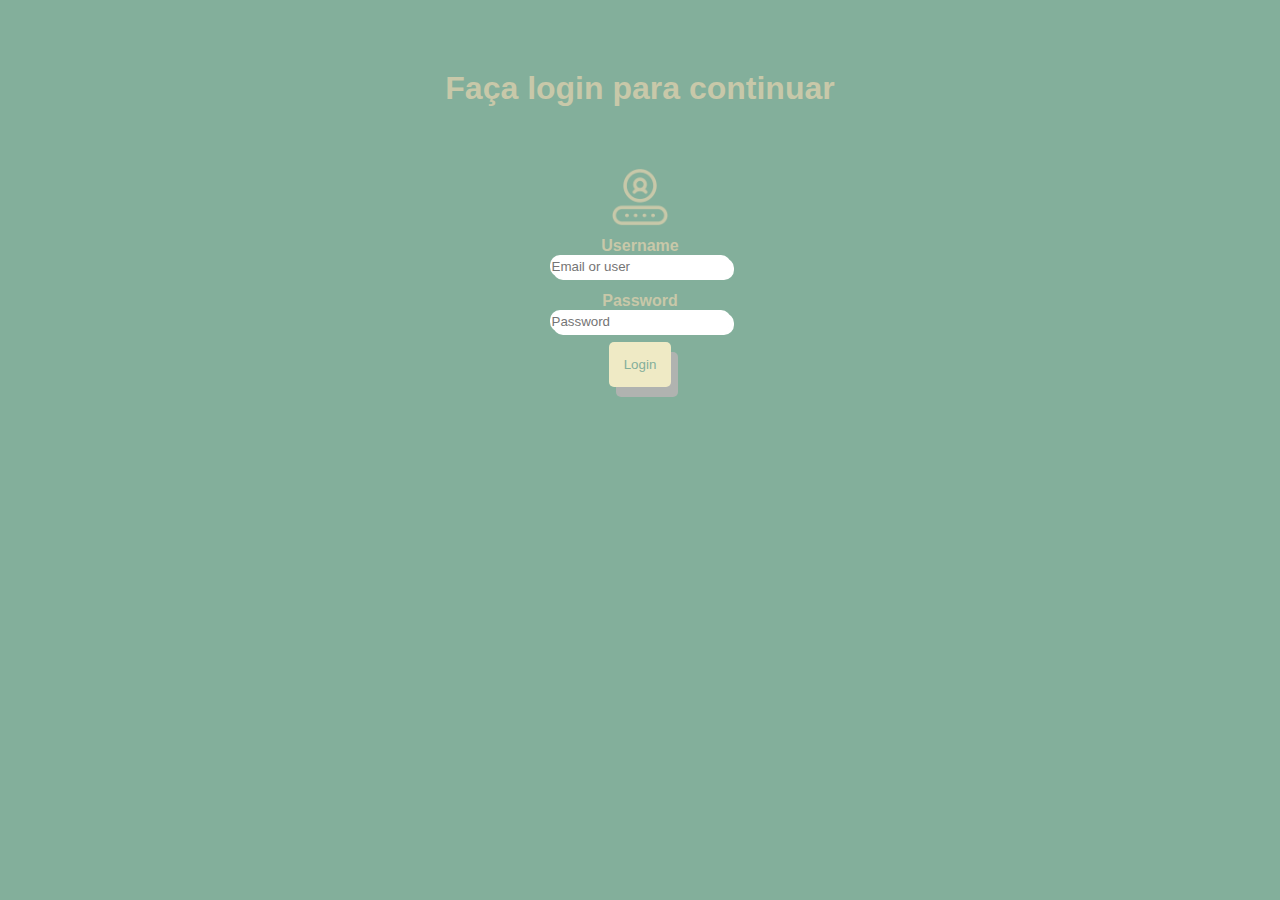
<file: index.html>
<!DOCTYPE html>
<html lang="pt-br">

<head>
    <meta charset="UTF-8">
    <meta name="viewport" content="width=device-width, initial-scale=1.0">
    <title>Login-page</title>
    <link rel="stylesheet" href="style.css">
</head>

<body class="corpo">

    <h1 class="Title">Faça login para continuar</h1>

    <img class="next" src="assets/img/password (1).png" alt="login">

    <div class="email">

        <b class="Username">Username</b>
        <br>

        <input class="username" type="email" name="Email or user" placeholder="Email or user" style="height: 20px;">
    </div>

    <div class="senha">

        <b class="Password">Password</b>
        <br>

        <input class="password" type="password" name="Password" placeholder="Password" style="height: 20px;">
        <br>

        <a href="2.html">
            <button class="Login">Login</button>
        </a>

    </div>




</body>

</html>
</file>
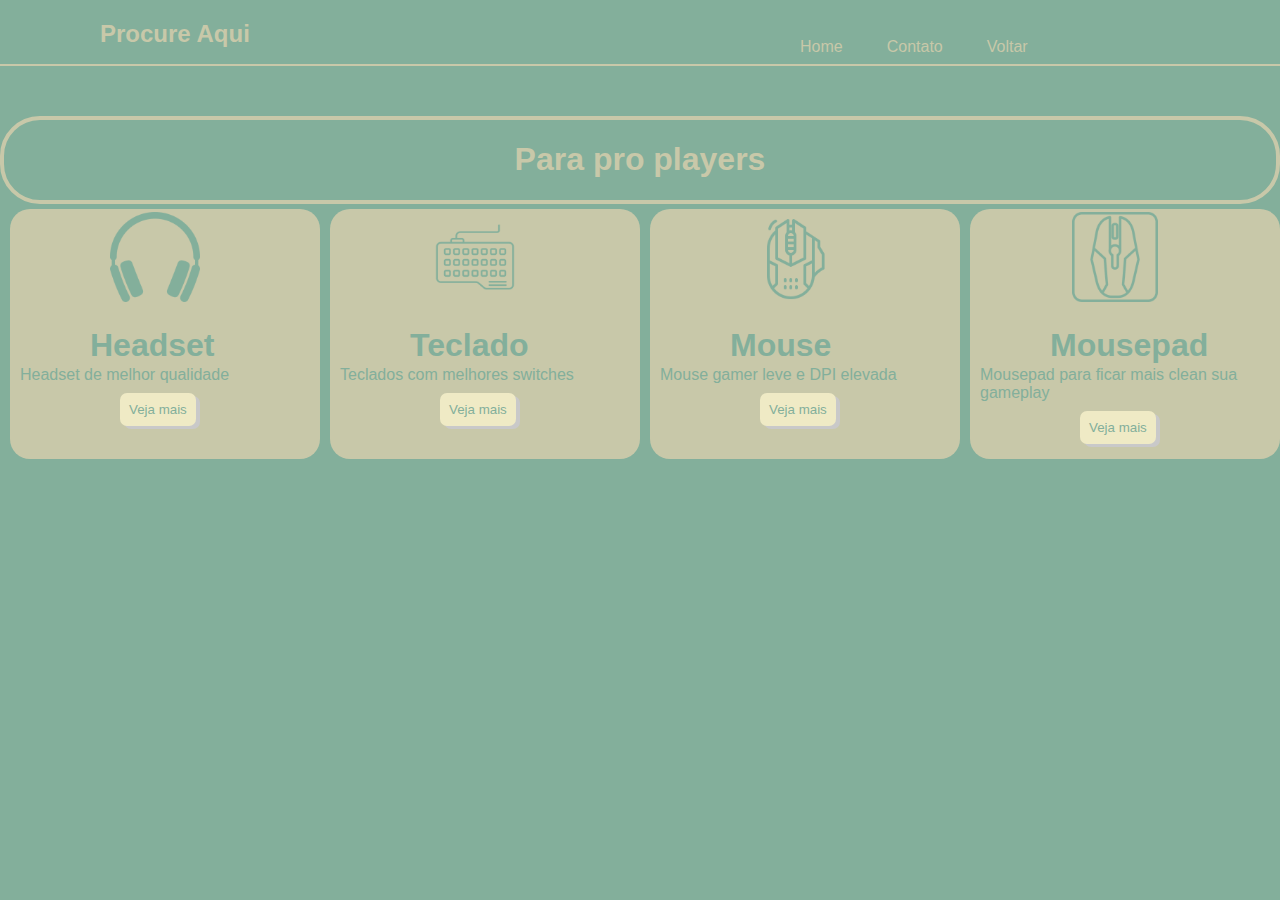
<file: 2.html>
<!DOCTYPE html>
<html lang="pt-br">

<head>
    <meta charset="UTF-8">
    <meta name="viewport" content="width=, initial-scale=1.0">
    <title>Nav-page</title>
    <link rel="stylesheet" href="2.css">
</head>

<header>

    <h2 class="search">Procure Aqui</h2>

    <nav class="nav-list">

        <a style="text-decoration: none;" class="home" href="#">Home</a>

        <a style="text-decoration: none;" class="contato" href="#">Contato</a>

        <a style="text-decoration: none;" class="voltar" href="index.html">Voltar</a>
    </nav>

</header>

<body>

    <hr color="#c8c8a9">

    <div class="container1"> 
        <h1 class="text-info">Para pro players </h1>
    </div>

    <!--Cards-->
    <div class="container">
        <!--card 1-->
        <div class="card">

            <img class="imagem" src="assets/img/headphone (1).png" alt="" style="width: 90px;">
            <h1 class="titulo-card">Headset</h1>
            <p class="sub-card">Headset de melhor qualidade</p>
            <a href="https://www.hp.com/br-pt/shop/hyperx-cloudx-stinger-headset-gamer-preto-verde-xbox-4p5k1aa.html?msclkid=25015771cef71d38bda33217a20804a9&utm_source=bing&utm_medium=cpc&utm_campaign=OLS-BR-PS-Goo-SEM-Pmax-Cmf_cm%20(Maior%20AOS)&utm_term=2334675502987723&utm_content=Cyber%20Week&gclid=CO3b3qni54IDFUlS3QIdcSwN5Q&gclsrc=ds"
             style="text-decoration: none;">
                <button class="botao">Veja mais</button> </a>

        </div>
        <!--card 2-->
        <div class="card">

            <img class="imagem" src="assets/img/keyboard (1).png" alt="" style="width: 90px;">
            <h1 class="titulo-card">Teclado</h1>
            <p class="sub-card">Teclados com melhores switches</p>
            <a href="https://www.mercadolivre.com.br/teclado-gamer-hyperx-mars-qwerty-outemu-blue-ingls-us-cor-preto-com-luz-rgb/p/MLB9165867?from=gshop&matt_tool=14213447&matt_word=&matt_source=bing&matt_campaign=MLB_ML_BING_AO_CE-ALL-ALL_X_PLA_ALLB_TXS_ALL&matt_campaign_id=382858295&matt_ad_group=CE&matt_match_type=e&matt_network=o&matt_device=c&matt_keyword=default&msclkid=7ba55aa7ac9a1541e3363fc1c1bcd547&utm_source=bing&utm_medium=cpc&utm_campaign=MLB_ML_BING_AO_CE-ALL-ALL_X_PLA_ALLB_TXS_ALL&utm_term=4581596252378032&utm_content=CE" style="text-decoration: none;">
                <button class="botao">Veja mais</button> </a>

        </div>
        <!--card 3-->
        <div class="card">

            <img class="imagem" src="assets/img/computer-mouse (1).png" alt="" style="width: 90px;">
            <h1 class="titulo-card">Mouse</h1>
            <p class="sub-card">Mouse gamer leve e DPI elevada</p>
                    <a href="https://www.hp.com/br-pt/shop/hyperx-pulsefire-surge-mouse-gamer-preto-4p5q1aa.html?msclkid=eec4682dbb79158f41ea0d4bd63c4643&utm_source=bing&utm_medium=cpc&utm_campaign=OLS-BR-PS-Goo-SEM-Pmax-Cmf_cm%20(Maior%20AOS)&utm_term=2334675502987723&utm_content=Cyber%20Week&gclid=COyOrsri54IDFX5R3QIddJMB5A&gclsrc=ds" style="text-decoration: none;">
                <button class="botao">Veja mais</button> </a>

        </div>
        <!--card 4-->
        <div class="card">

            <img class="imagem" src="assets/img/mousepad.png" alt="" style="width: 90px;">
            <h1 class="titulo-card">Mousepad</h1>
            <p class="sub-card">Mousepad para ficar mais clean sua gameplay</p>
            <a href="https://www.buscape.com.br/lead?oid=419775449&sortorder=-1&index=&searchterm=null&pagesize=-1&channel=&pla=2023-11-21T18:09:11.154680&og=19521&msclkid=3c230fa6a0b91e81a1f46ac0cde66c08&utm_source=bing&utm_medium=cpc&utm_campaign=BP_All_Geral_Spad_Bing_PER_Fun_SEM-19521&utm_term=4581321374000255&utm_content=Geral" style="text-decoration: none;">
                <button class="botao">Veja mais</button> </a>

        </div>
        <!--Fim do container-->
    </div>

</body>

</html>
</file>
<file: style.css>
margin {padding: 0%; 
margin: 0%;
}
.corpo{
background-color: #83af9b;
}

.Title { color: #c8c8a9;
font-family: 'Lucida Sans', 'Lucida Sans Regular', 'Lucida Grande', 'Lucida Sans Unicode', Geneva, Verdana, sans-serif;
text-align: center;
margin-top: 70px;
}

.username{ 
    border-radius: 10px;
    box-shadow: 3px 3px #FFFFFF;
    border: none;
}

.password {
    border-radius: 10px;
    box-shadow: 3px 3px #FFFFFF;
    border: none;
}

.next {
    margin-top: 60px;
    width: 60px;
    display: block;
    margin-left: auto;
    margin-right: auto
}

.email{ 
    margin-top: 10px;
    text-align: center;
}

.senha {
    margin-top: 15px;
    text-align: center;
}

button { 
    box-shadow: 7px 10px rgb(176, 179, 176);
    cursor: pointer;
    margin-top: 10px;
    padding: 15px;
    border-radius: 5px;
    background-color: #efeac5;
    color: #83af9b;
    border: none;
}

.Username {
  font-family: 'Lucida Sans', 'Lucida Sans Regular', 'Lucida Grande', 'Lucida Sans Unicode', Geneva, Verdana, sans-serif;
    color: #c8c8a9;
}

.Password {
    font-family: 'Lucida Sans', 'Lucida Sans Regular', 'Lucida Grande', 'Lucida Sans Unicode', Geneva, Verdana, sans-serif;
    color: #c8c8a9;
}

.lupa {
    height: 15px;
    
}
</file>
<file: 2.css>
body {
    margin: 0;
    padding: 0;
    background-color: #83af9b;
}



.search {
    margin-left: 100px;
    color: #c8c8a9;
    font-family: 'Gill Sans', 'Gill Sans MT', Calibri, 'Trebuchet MS', sans-serif;
}

.nav-list {
    margin-left: 800px;
    margin-top: -30px;
}

.home {
    cursor: pointer;
    color: #c8c8a9;
    font-family: 'Gill Sans', 'Gill Sans MT', Calibri, 'Trebuchet MS', sans-serif;
}

.contato {
    margin-left: 40px;
    margin-right: 40px;
    cursor: pointer;
    color: #c8c8a9;
    font-family: 'Gill Sans', 'Gill Sans MT', Calibri, 'Trebuchet MS', sans-serif;
}

.voltar {
    cursor: pointer;
    color: #c8c8a9;
    font-family: 'Gill Sans', 'Gill Sans MT', Calibri, 'Trebuchet MS', sans-serif;
}

.container {
    display: flex;
    font-family: 'Gill Sans', 'Gill Sans MT', Calibri, 'Trebuchet MS', sans-serif;
}

.container1 {
    border-radius: 40px;
    margin-top: 50px;
    border-width: 4px;
    border-style: solid;
    border-color: #c8c8a9;
    color: #c8c8a9;
    font-family: 'Gill Sans', 'Gill Sans MT', Calibri, 'Trebuchet MS', sans-serif;
}

.text-info {
    text-align: center;
}

.card {
    margin-top: 5px;
    border-radius: 20px;
    margin-left: 10px;
    height: 250px;
    background-color: #c8c8a9;
    flex: 1;
    transition: .3s all ease;
}

.card:hover {
    flex: 2s;
    background-color: rgb(133, 150, 87);
}

.titulo-card {
    margin-left: 80px;
    color: #83af9b;

}

.sub-card {
    margin-top: -20px;
    margin-left: 10px;
    color: #83af9b;
}

button {
    cursor: pointer;
    background-color: #efeac5;
    color: #83af9b;
    box-shadow: 4px 3px rgb(201, 201, 201);
    border-radius: 7px;
    padding: 9px;
    border: none;
    font-family: Verdana, Geneva, Tahoma, sans-serif;
}

.imagem {
    margin-top: 3px;
    margin-left: 100px;
}

.botao {
    margin-top: -10px;
    margin-left: 110px;
}

@media screen and (max-width:767px) {

}
</file>
